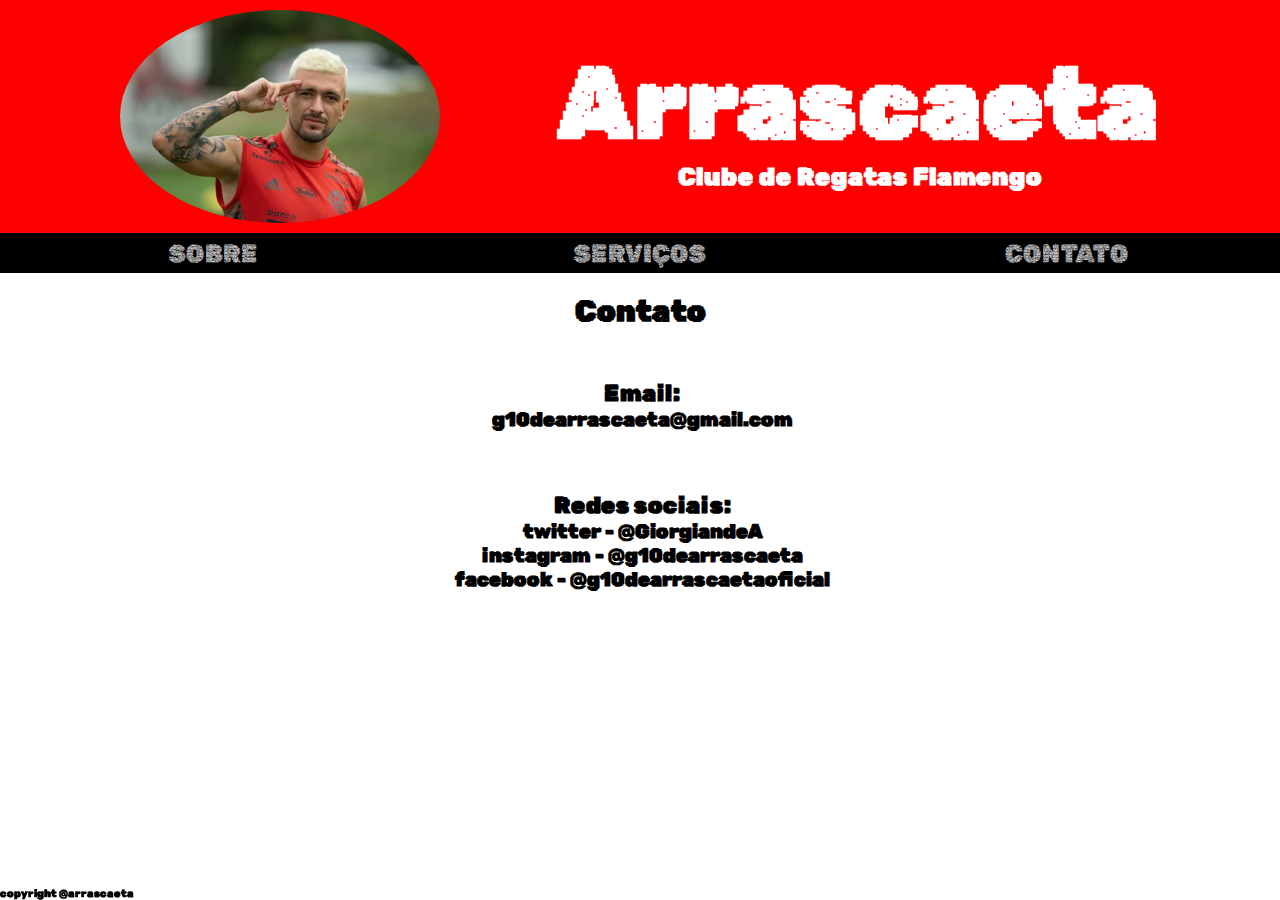
<file: contato.html>
<!DOCTYPE html>
<html lang="pt-br">

<head>
    <meta charset="UTF-8">
    <meta http-equiv="X-UA-Compatible" content="IE=edge">
    <meta name="viewport" content="width=device-width, initial-scale=1.0">
    <link rel="stylesheet" href="contato.css">
    <link rel="preconnect" href="https://fonts.googleapis.com">
    <link rel="preconnect" href="https://fonts.gstatic.com" crossorigin>
    <link href="https://fonts.googleapis.com/css2?family=Rubik+Maze&display=swap" rel="stylesheet">
    <title>Web</title>
</head>

<body>
    <header>
        <img id="hero" src="imgs/arras.jpg" alt="arrascaeta">
        <section>
            <h1 id="hero">Arrascaeta</h1>
            <h4>Clube de Regatas Flamengo</h4>
        </section>
    </header>

    <nav>
        <ul>
            <li><a href="sobre.html">SOBRE</a></li>
            <li><a href="serviços.html">SERVIÇOS</a></li>
            <li><a href="contato.html">CONTATO</a></li>
        </ul>
    </nav>

    <main>
        <section id="titulo">
            <h1>Contato</h1>
        </section>
        <section id="contato">
            <section id="email">
                <h3>Email:</h3>
                <p>g10dearrascaeta@gmail.com</p>
            </section>
            <section>
                <h3>Redes sociais:</h3>
                <p>twitter - @GiorgiandeA</p>
                <p>instagram - @g10dearrascaeta</p>
                <p>facebook - @g10dearrascaetaoficial</p>
            </section>
        </section> 
    </main>

    <footer>
        <h6 id="hero">copyright @arrascaeta</h6>
    </footer>
</body>
</html>
</file>
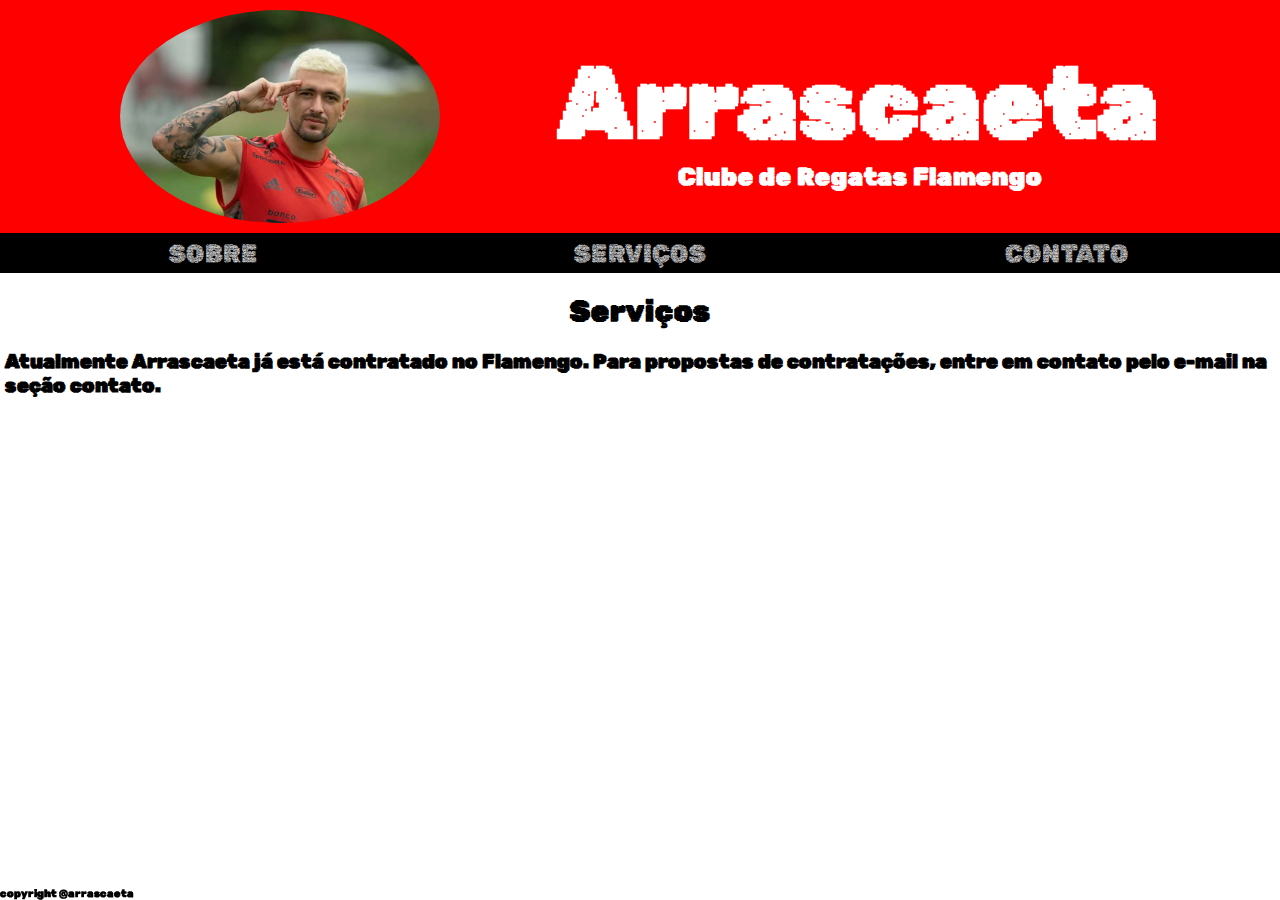
<file: serviços.html>
<!DOCTYPE html>
<html lang="pt-br">

<head>
    <meta charset="UTF-8">
    <meta http-equiv="X-UA-Compatible" content="IE=edge">
    <meta name="viewport" content="width=device-width, initial-scale=1.0">
    <link rel="stylesheet" href="serviços.css">
    <link rel="preconnect" href="https://fonts.googleapis.com">
    <link rel="preconnect" href="https://fonts.gstatic.com" crossorigin>
    <link href="https://fonts.googleapis.com/css2?family=Rubik+Maze&display=swap" rel="stylesheet">
    <title>Web</title>
</head>

<body>
    <header>
        <img id="hero" src="imgs/arras.jpg" alt="arrascaeta">
        <section>
            <h1 id="hero">Arrascaeta</h1>
            <h4>Clube de Regatas Flamengo</h4>
        </section>
    </header>

    <nav>
        <ul>
            <li><a href="sobre.html">SOBRE</a></li>
            <li><a href="serviços.html">SERVIÇOS</a></li>
            <li><a href="contato.html">CONTATO</a></li>
        </ul>
    </nav>

    <main>
        <section id="titulo">
            <h1>Serviços</h1>
        </section>
        <section id="serviços">
            <p>Atualmente Arrascaeta já está contratado no Flamengo. Para propostas de contratações, entre em contato pelo e-mail na seção contato.</p>
        </section> 
    </main>

    <footer>
        <h6 id="hero">copyright @arrascaeta</h6>
    </footer>
</body>
</html>
</file>
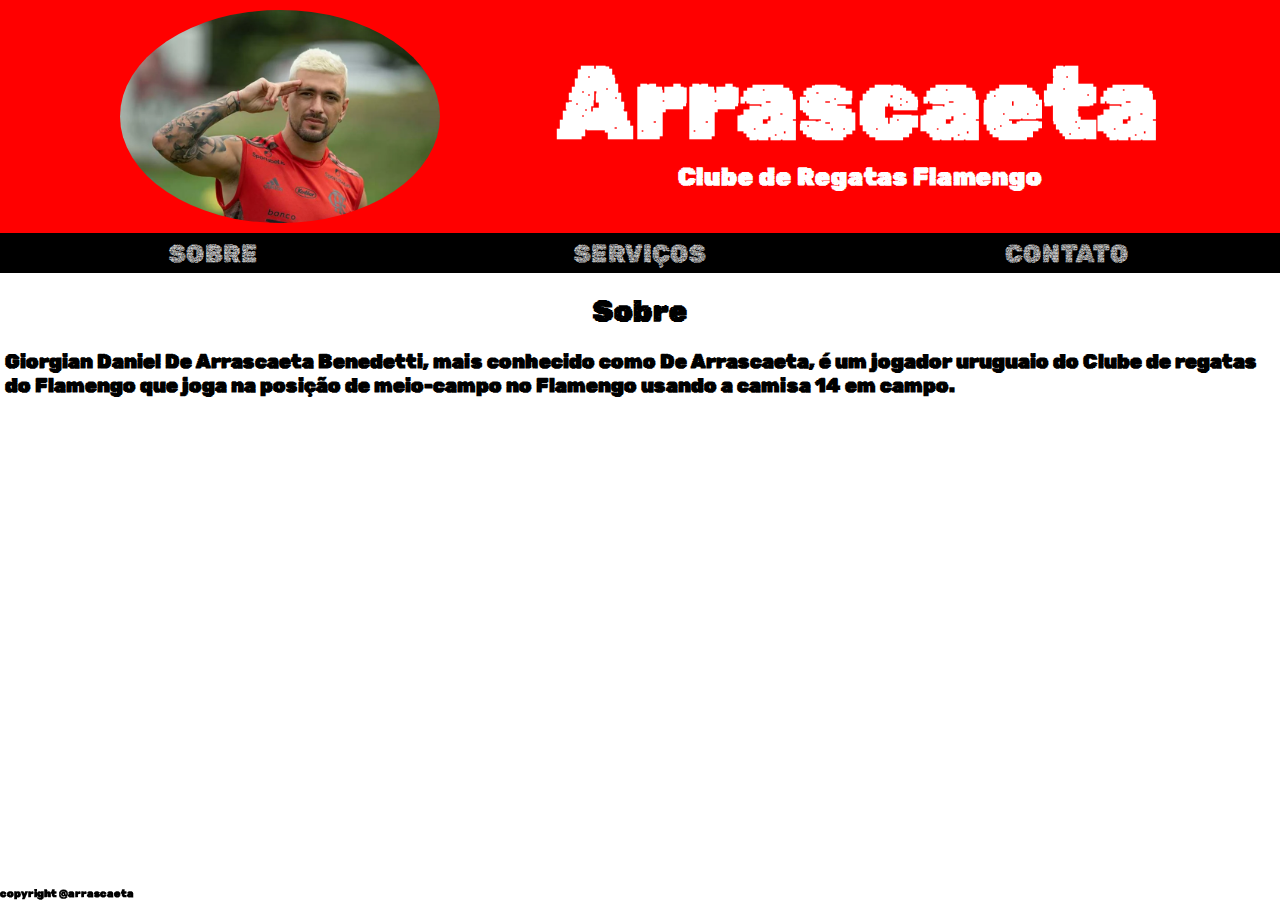
<file: sobre.html>
<!DOCTYPE html>
<html lang="pt-br">

<head>
    <meta charset="UTF-8">
    <meta http-equiv="X-UA-Compatible" content="IE=edge">
    <meta name="viewport" content="width=device-width, initial-scale=1.0">
    <link rel="stylesheet" href="sobre.css">
    <link rel="preconnect" href="https://fonts.googleapis.com">
    <link rel="preconnect" href="https://fonts.gstatic.com" crossorigin>
    <link href="https://fonts.googleapis.com/css2?family=Rubik+Maze&display=swap" rel="stylesheet">
    <title>Portifolio do Arrascaeta</title>
</head>

<body>
    <header>
        <img id="hero" src="imgs/arras.jpg" alt="arrascaeta">
        <section>
            <h1 id="hero">Arrascaeta</h1>
            <h4>Clube de Regatas Flamengo</h4>
        </section>
    </header>

    <nav>
        <ul>
            <li><a href="sobre.html">SOBRE</a></li>
            <li><a href="serviços.html">SERVIÇOS</a></li>
            <li><a href="contato.html">CONTATO</a></li>
        </ul>
    </nav>

    <main>
        <section id="titulo">
            <h1>Sobre</h1>
        </section>
        <section id="sobre">
            <p>Giorgian Daniel De Arrascaeta Benedetti, mais conhecido como De Arrascaeta, é um jogador uruguaio do Clube de regatas do Flamengo que joga na posição de meio-campo no Flamengo usando a camisa 14 em campo.</p>
        </section> 
    </main>

    <footer>
        <h6 id="hero">copyright @arrascaeta</h6>
    </footer>
</body>
</html>
</file>
<file: contato.css>
:root{
    --principal: red;
    --secundario: black;
    --terciario: white;
}

*{
    margin: 0px;
    padding: 0px;
    border: 0px;
    font-family: 'Rubik Maze', cursive;
}

header{
    display: flex;
    align-items: center;
    justify-content: space-evenly;
    background-color: red;
    width: 100%;
    max-width: 100%;
}

header img#hero{
    width: 25%;
    border-radius: 50%;
    margin: 10px 0px 10px 0px;
}

header section{
    text-align: center;
    color: white;
    font-family: 'Rubik Maze', cursive;
    max-width: 100%;
}

header section h1#hero{
    font-size: 100px;
}

header section h4{
    font-size: 25px;
}

nav{
    background-color: black;
}

nav ul{
    display: flex;
    justify-content: space-evenly;
    list-style: none;
}

nav ul li{
    width: 100%;
    display: flex;
    align-items: center;
    justify-content: center;
    height: 40px;
}

nav ul li:hover{
    background-color: rgba(255, 0, 0, 0.233);  
    border-bottom: 3px solid white;
}

nav ul li a{
    display: flex;
    align-items: center;
    justify-content: space-evenly;
    font-size: 25px;
    text-decoration: none;
    color: white;
    font-family: 'Rubik Maze', cursive;
    width: 100%;
    height: 100%;
}

nav ul li a:hover{
    color: red;
}

main{
    width: 100%;
    height: 100%;
    background-color: white
}

main section#titulo h1{
    display: flex;
    align-items: center;
    justify-content: space-evenly;
    padding: 20px;
    font-size: 30px;
    margin-bottom: 30px;
}

main section#contato{
    text-align: center;
    font-weight: 900;
    font-size: 20px;
    color: black;
    margin-bottom: 10px;
    margin-left: 5px;
}

main section#contato section#email{
    margin-bottom: 60px;
}

footer{
    position:fixed;
    justify-content: center;
    display: flex;
    align-items: center;
    bottom: 0px;
}

footer h6#hero{
    font-weight: 650;
}

@media screen and (max-width:850px)
{
    header section h1#hero{
        font-size: 75px;
    }
}

@media screen and (max-width:680px)
{
    header{
        display: flex;
        align-items: column;
        justify-content: space-evenly;
        background-color: red;
        width: 100%;
        max-width: 100%;
    }   

    header section h1#hero{
        font-size: 9vw;
    }

    header section h4{
        font-size: 2vw;
    }


}

@media screen and (max-width:450px)
{
    nav ul{
        display: block;
        align-items: column;
        justify-content: column;
        list-style: none;
    }

    nav ul li{
        width: 100%;
        display: flex;
        align-items: column;
        justify-content: column;
        height: 40px;
    }
}

@media screen and (max-width:340px)
{
    header{
        display: flex;
        align-items: center;
        justify-content: space-evenly;
        background-color: red;
        width: 100%;
        max-width: 20000px;
    }
    
    main section#contato p{
        text-align: center;
        font-weight: 900;
        font-size: 15px;
        color: black;
        margin-bottom: 10px;
        margin-left: 5px;
    }
}
</file>
<file: serviços.css>
:root{
    --principal: red;
    --secundario: black;
    --terciario: white;
}

*{
    margin: 0px;
    padding: 0px;
    border: 0px;
    font-family: 'Rubik Maze', cursive;
}

header{
    display: flex;
    align-items: center;
    justify-content: space-evenly;
    background-color: red;
    width: 100%;
    max-width: 100%;
}

header img#hero{
    width: 25%;
    border-radius: 50%;
    margin: 10px 0px 10px 0px;
}

header section{
    text-align: center;
    color: white;
    font-family: 'Rubik Maze', cursive;
    max-width: 100%;
}

header section h1#hero{
    font-size: 100px;
}

header section h4{
    font-size: 25px;
}

nav{
    background-color: black;
}

nav ul{
    display: flex;
    justify-content: space-evenly;
    list-style: none;
}

nav ul li{
    width: 100%;
    display: flex;
    align-items: center;
    justify-content: center;
    height: 40px;
}

nav ul li:hover{
    background-color: rgba(255, 0, 0, 0.233);  
    border-bottom: 3px solid white;
}

nav ul li a{
    display: flex;
    align-items: center;
    justify-content: space-evenly;
    font-size: 25px;
    text-decoration: none;
    color: white;
    font-family: 'Rubik Maze', cursive;
    width: 100%;
    height: 100%;
}

nav ul li a:hover{
    color: red;
}

main{
    width: 100%;
    height: 100%;
    background-color: white
}

main section#titulo h1{
    display: flex;
    align-items: center;
    justify-content: space-evenly;
    padding: 20px;
    font-size: 30px;
}

main section#serviços p{
    text-align: left;
    font-weight: 900;
    font-size: 20px;
    color: black;
    margin-bottom: 10px;
    margin-left: 5px;
}

footer{
    position:fixed;
    justify-content: center;
    display: flex;
    align-items: center;
    bottom: 0px;
}

footer h6#hero{
    font-weight: 650;
}

@media screen and (max-width:850px)
{
    header section h1#hero{
        font-size: 75px;
    }
}

@media screen and (max-width:680px)
{
    header{
        display: flex;
        align-items: column;
        justify-content: space-evenly;
        background-color: red;
        width: 100%;
        max-width: 100%;
    }   

    header section h1#hero{
        font-size: 9vw;
    }

    header section h4{
        font-size: 2vw;
    }


}

@media screen and (max-width:450px)
{
    nav ul{
        display: block;
        align-items: column;
        justify-content: column;
        list-style: none;
    }

    nav ul li{
        width: 100%;
        display: flex;
        align-items: column;
        justify-content: column;
        height: 40px;
    }
}

@media screen and (max-width:340px)
{
    header{
        display: flex;
        align-items: center;
        justify-content: space-evenly;
        background-color: red;
        width: 100%;
        max-width: 20000px;
    }
    
    main section#serviços p{
        text-align: left;
        font-weight: 900;
        font-size: 15px;
        color: black;
        margin-bottom: 10px;
        margin-left: 5px;
    }
}
</file>
<file: sobre.css>
:root{
    --principal: red;
    --secundario: black;
    --terciario: white;
}

*{
    margin: 0px;
    padding: 0px;
    border: 0px;
    font-family: 'Rubik Maze', cursive;
}

header{
    display: flex;
    align-items: center;
    justify-content: space-evenly;
    background-color: red;
    width: 100%;
    max-width: 100%;
}

header img#hero{
    width: 25%;
    border-radius: 50%;
    margin: 10px 0px 10px 0px;
}

header section{
    text-align: center;
    color: white;
    font-family: 'Rubik Maze', cursive;
    max-width: 100%;
}

header section h1#hero{
    font-size: 100px;
}

header section h4{
    font-size: 25px;
}

nav{
    background-color: black;
}

nav ul{
    display: flex;
    justify-content: space-evenly;
    list-style: none;
}

nav ul li{
    width: 100%;
    display: flex;
    align-items: center;
    justify-content: center;
    height: 40px;
}

nav ul li:hover{
    background-color: rgba(255, 0, 0, 0.233);  
    border-bottom: 3px solid white;
}

nav ul li a{
    display: flex;
    align-items: center;
    justify-content: space-evenly;
    font-size: 25px;
    text-decoration: none;
    color: white;
    font-family: 'Rubik Maze', cursive;
    width: 100%;
    height: 100%;
}

nav ul li a:hover{
    color: red;
}

main{
    width: 100%;
    height: 100%;
    background-color: white
}

main section#titulo h1{
    display: flex;
    align-items: center;
    justify-content: space-evenly;
    padding: 20px;
    font-size: 30px;
}

main section#sobre p{
    text-align: left;
    font-weight: 900;
    font-size: 20px;
    color: black;
    margin-bottom: 10px;
    margin-left: 5px;
}

footer{
    position:fixed;
    justify-content: center;
    display: flex;
    align-items: center;
    bottom: 0px;
}

footer h6#hero{
    font-weight: 650;
}

@media screen and (max-width:850px)
{
    header section h1#hero{
        font-size: 75px;
    }
}

@media screen and (max-width:680px)
{
    header{
        display: flex;
        align-items: column;
        justify-content: space-evenly;
        background-color: red;
        width: 100%;
        max-width: 100%;
    }   

    header section h1#hero{
        font-size: 9vw;
    }

    header section h4{
        font-size: 2vw;
    }


}

@media screen and (max-width:450px)
{
    nav ul{
        display: block;
        align-items: column;
        justify-content: column;
        list-style: none;
    }

    nav ul li{
        width: 100%;
        display: flex;
        align-items: column;
        justify-content: column;
        height: 40px;
    }
}

@media screen and (max-width:340px)
{
    header{
        display: flex;
        align-items: center;
        justify-content: space-evenly;
        background-color: red;
        width: 100%;
        max-width: 20000px;
    }
    
    main section#sobre p{
        text-align: left;
        font-weight: 900;
        font-size: 15px;
        color: black;
        margin-bottom: 10px;
        margin-left: 5px;
    }
}
</file>
